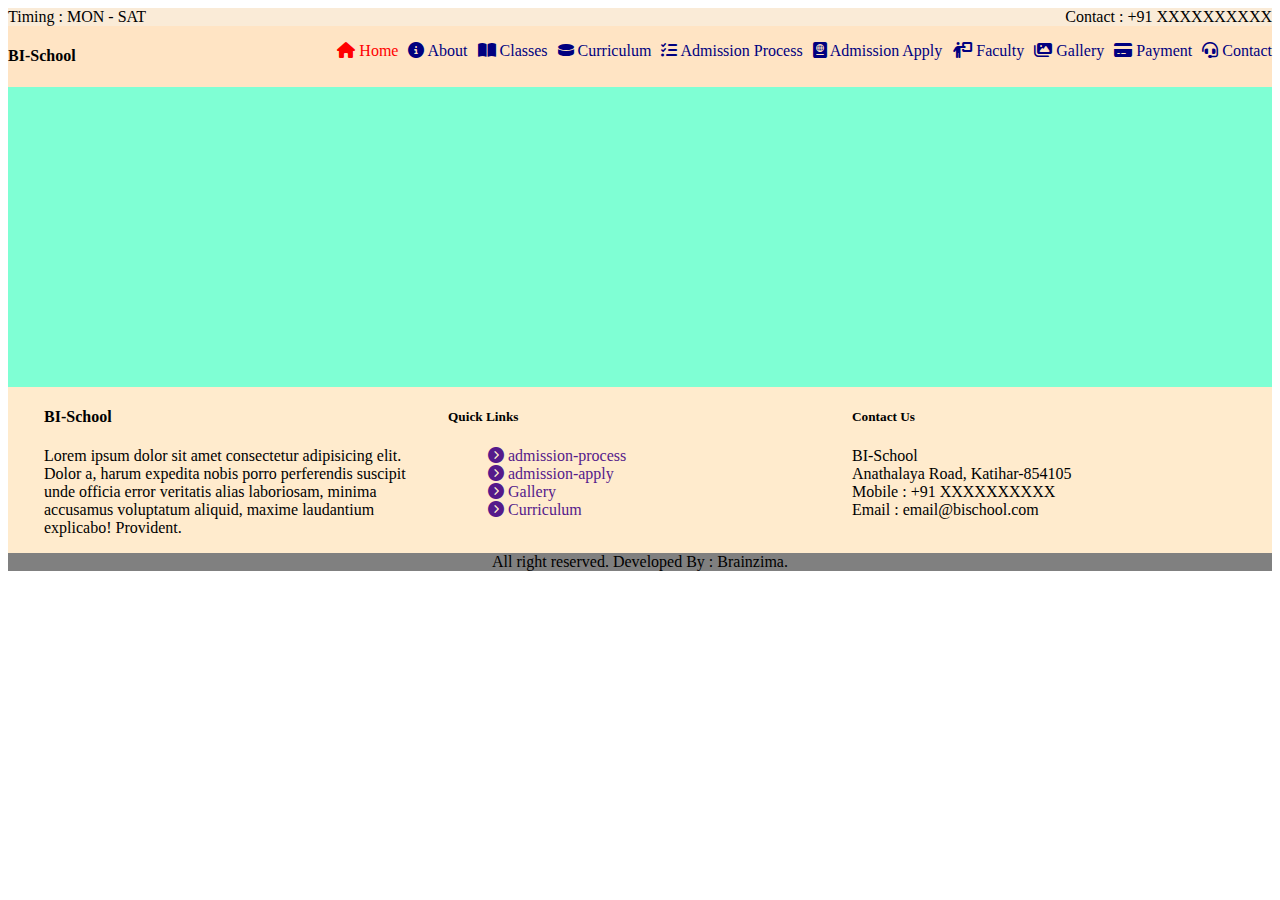
<file: BI-School - v2/index.html>
<!DOCTYPE html>
<html lang="en">
<head>
    <meta charset="UTF-8">
    <meta name="viewport" content="width=device-width, initial-scale=1.0">
    <title>Bi-School</title>
    <link rel="stylesheet" href="assets/css/styles.css">
    <link rel="stylesheet" href="https://cdnjs.cloudflare.com/ajax/libs/font-awesome/6.7.2/css/all.min.css" integrity="sha512-Evv84Mr4kqVGRNSgIGL/F/aIDqQb7xQ2vcrdIwxfjThSH8CSR7PBEakCr51Ck+w+/U6swU2Im1vVX0SVk9ABhg==" crossorigin="anonymous" referrerpolicy="no-referrer" />
</head>
<body>
    <!-- header section start -->
     <header>
        <div class="above-nav">
            <div class="timing">
                Timing : MON - SAT
            </div>
            <div class="contact-num">
                Contact : +91 XXXXXXXXXX
            </div>
        </div>
        <nav class="navbar">
            <div class="logo">
                <h4>BI-School</h4>
            </div>
            <div class="menu">
                <ul>
                    <li ><a href="index.html" class="active"> <i class="fa-solid fa-house"></i> Home</a></li>
                    <li><a href="about.html"><i class="fa-solid fa-circle-info"></i> About</a></li>
                    <li><a href="classes.html"><i class="fa-solid fa-book-open"></i> Classes</a></li>
                    <li><a href="curriculum.html"><i class="fa-solid fa-hockey-puck"></i> Curriculum</a></li>
                    <li><a href="admission-process.html"><i class="fa-solid fa-list-check"></i> Admission Process</a></li>
                    <li><a href="admission-apply.html"><i class="fa-solid fa-passport"></i> Admission Apply</a></li>
                    <li><a href="faculty.html"><i class="fa-solid fa-person-chalkboard"></i> Faculty</a></li>
                    <li><a href="gallery.html"> <i class="fa-solid fa-images"></i> Gallery</a></li>
                    <li><a href="payment.html"><i class="fa-solid fa-credit-card"></i> Payment</a></li>
                    <li><a href="contact.html"><i class="fa-solid fa-headset"></i> Contact</a></li>
                </ul>
            </div>
        </nav>
     </header>
    <!-- header section end -->

    <!-- main section start  -->
    <main>
        
    </main>
    <!-- main section end  -->


    <footer>
        <div class="footer-info">
            <div class="footer-logo">
                <h4>BI-School</h4>
                <p>Lorem ipsum dolor sit amet consectetur adipisicing elit. Dolor a, harum expedita nobis porro perferendis suscipit unde officia error veritatis alias laboriosam, minima accusamus voluptatum aliquid, maxime laudantium explicabo! Provident.</p>
            </div>
            <div class="footer-links">
                <h5>Quick Links</h5>
                <ul>
                    <li><a href=""><i class="fa-solid fa-circle-chevron-right"></i> admission-process</a></li>
                    <li><a href=""><i class="fa-solid fa-circle-chevron-right"></i> admission-apply</a></li>
                    <li><a href=""><i class="fa-solid fa-circle-chevron-right"></i> Gallery</a></li>
                    <li><a href=""><i class="fa-solid fa-circle-chevron-right"></i> Curriculum</a></li>
                </ul>

            </div>
            <div class="footer-contact">
                <h5>Contact Us</h5>
                <p>
                    BI-School <br>
                    Anathalaya Road, Katihar-854105 <br>
                    Mobile : +91 XXXXXXXXXX <br>
                    Email : email@bischool.com
                </p>
            </div>
        </div>
        <div class="footer-copy">
            All right reserved. Developed By : Brainzima.
        </div>
    </footer>


</body>
</html>
</file>
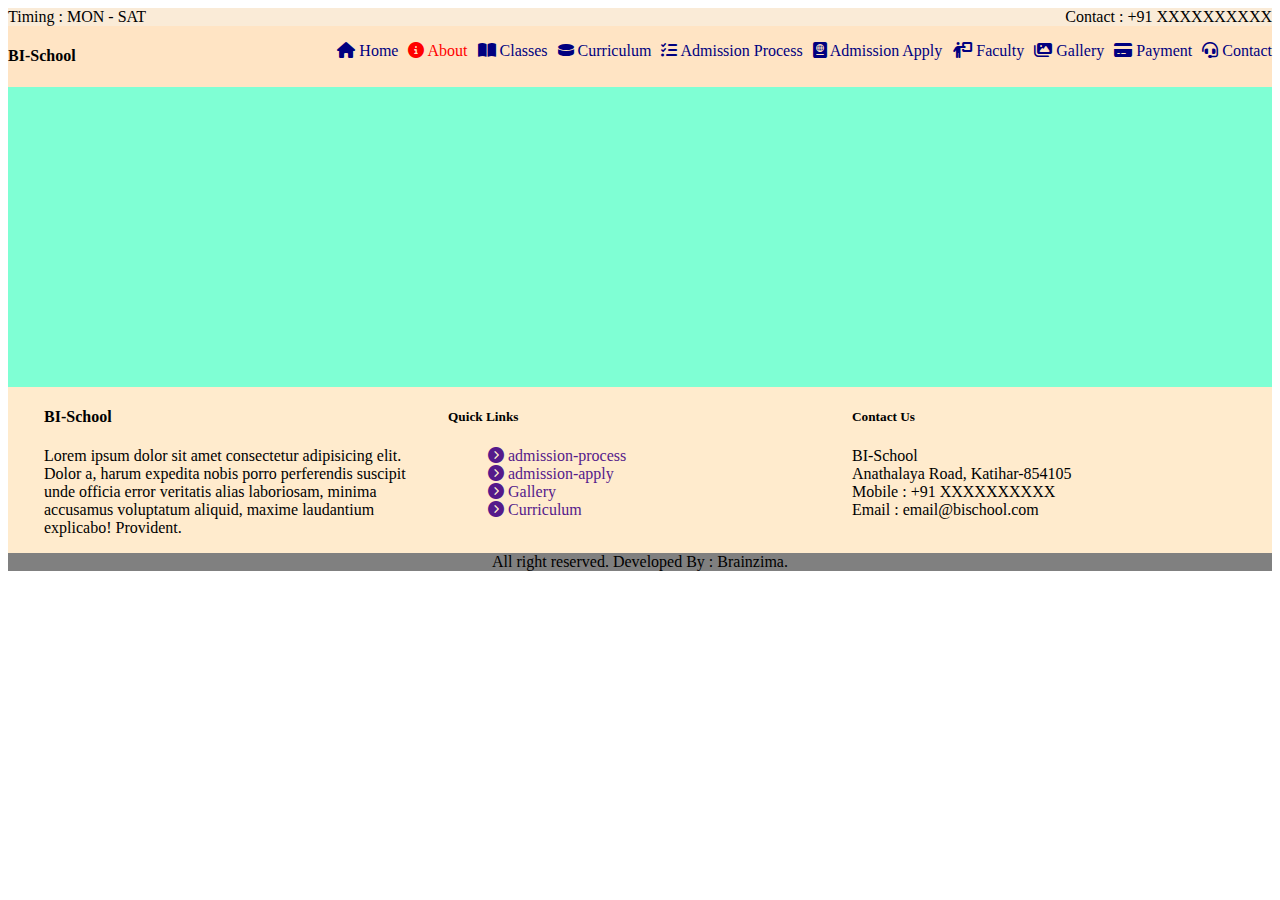
<file: BI-School - v2/about.html>
<!DOCTYPE html>
<html lang="en">
<head>
    <meta charset="UTF-8">
    <meta name="viewport" content="width=device-width, initial-scale=1.0">
    <title>Bi-School</title>
    <link rel="stylesheet" href="assets/css/styles.css">
    <link rel="stylesheet" href="https://cdnjs.cloudflare.com/ajax/libs/font-awesome/6.7.2/css/all.min.css" integrity="sha512-Evv84Mr4kqVGRNSgIGL/F/aIDqQb7xQ2vcrdIwxfjThSH8CSR7PBEakCr51Ck+w+/U6swU2Im1vVX0SVk9ABhg==" crossorigin="anonymous" referrerpolicy="no-referrer" />
</head>
<body>
    <!-- header section start -->
     <header>
        <div class="above-nav">
            <div class="timing">
                Timing : MON - SAT
            </div>
            <div class="contact-num">
                Contact : +91 XXXXXXXXXX
            </div>
        </div>
        <nav class="navbar">
            <div class="logo">
                <h4>BI-School</h4>
            </div>
            <div class="menu">
                <ul>
                    <li ><a href="index.html" > <i class="fa-solid fa-house"></i> Home</a></li>
                    <li><a href="about.html" class="active"><i class="fa-solid fa-circle-info"></i> About</a></li>
                    <li><a href="classes.html"><i class="fa-solid fa-book-open"></i> Classes</a></li>
                    <li><a href="curriculum.html"><i class="fa-solid fa-hockey-puck"></i> Curriculum</a></li>
                    <li><a href="admission-process.html"><i class="fa-solid fa-list-check"></i> Admission Process</a></li>
                    <li><a href="admission-apply.html"><i class="fa-solid fa-passport"></i> Admission Apply</a></li>
                    <li><a href="faculty.html"><i class="fa-solid fa-person-chalkboard"></i> Faculty</a></li>
                    <li><a href="gallery.html"> <i class="fa-solid fa-images"></i> Gallery</a></li>
                    <li><a href="payment.html"><i class="fa-solid fa-credit-card"></i> Payment</a></li>
                    <li><a href="contact.html"><i class="fa-solid fa-headset"></i> Contact</a></li>
                </ul>
            </div>
        </nav>
     </header>
    <!-- header section end -->

    <!-- main section start  -->
    <main>
        
    </main>
    <!-- main section end  -->


    <footer>
        <div class="footer-info">
            <div class="footer-logo">
                <h4>BI-School</h4>
                <p>Lorem ipsum dolor sit amet consectetur adipisicing elit. Dolor a, harum expedita nobis porro perferendis suscipit unde officia error veritatis alias laboriosam, minima accusamus voluptatum aliquid, maxime laudantium explicabo! Provident.</p>
            </div>
            <div class="footer-links">
                <h5>Quick Links</h5>
                <ul>
                    <li><a href=""><i class="fa-solid fa-circle-chevron-right"></i> admission-process</a></li>
                    <li><a href=""><i class="fa-solid fa-circle-chevron-right"></i> admission-apply</a></li>
                    <li><a href=""><i class="fa-solid fa-circle-chevron-right"></i> Gallery</a></li>
                    <li><a href=""><i class="fa-solid fa-circle-chevron-right"></i> Curriculum</a></li>
                </ul>

            </div>
            <div class="footer-contact">
                <h5>Contact Us</h5>
                <p>
                    BI-School <br>
                    Anathalaya Road, Katihar-854105 <br>
                    Mobile : +91 XXXXXXXXXX <br>
                    Email : email@bischool.com
                </p>
            </div>
        </div>
        <div class="footer-copy">
            All right reserved. Developed By : Brainzima.
        </div>
    </footer>


</body>
</html>
</file>
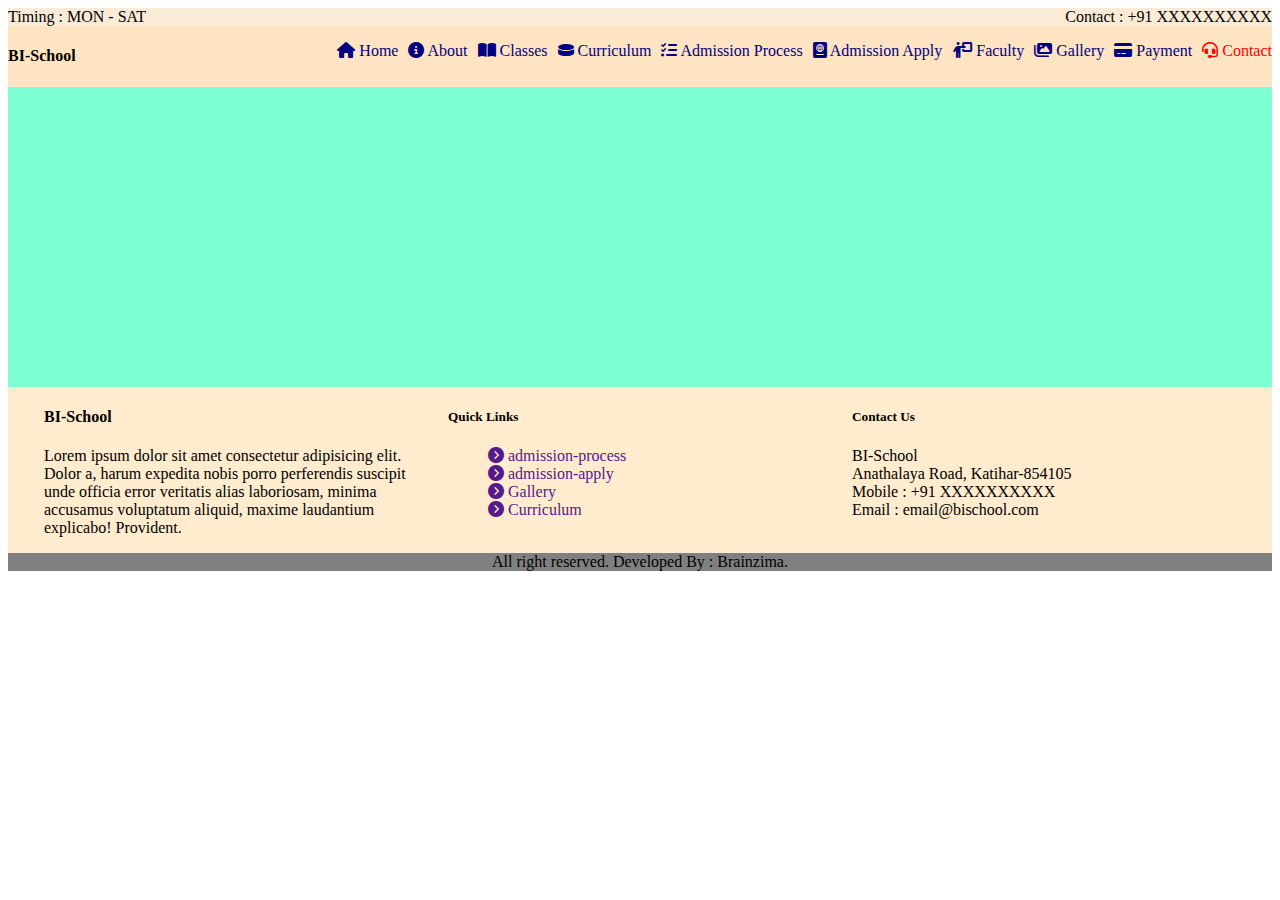
<file: BI-School - v2/contact.html>
<!DOCTYPE html>
<html lang="en">
<head>
    <meta charset="UTF-8">
    <meta name="viewport" content="width=device-width, initial-scale=1.0">
    <title>Bi-School</title>
    <link rel="stylesheet" href="assets/css/styles.css">
    <link rel="stylesheet" href="https://cdnjs.cloudflare.com/ajax/libs/font-awesome/6.7.2/css/all.min.css" integrity="sha512-Evv84Mr4kqVGRNSgIGL/F/aIDqQb7xQ2vcrdIwxfjThSH8CSR7PBEakCr51Ck+w+/U6swU2Im1vVX0SVk9ABhg==" crossorigin="anonymous" referrerpolicy="no-referrer" />
</head>
<body>
    <!-- header section start -->
     <header>
        <div class="above-nav">
            <div class="timing">
                Timing : MON - SAT
            </div>
            <div class="contact-num">
                Contact : +91 XXXXXXXXXX
            </div>
        </div>
        <nav class="navbar">
            <div class="logo">
                <h4>BI-School</h4>
            </div>
            <div class="menu">
                <ul>
                    <li ><a href="index.html" > <i class="fa-solid fa-house"></i> Home</a></li>
                    <li><a href="about.html"><i class="fa-solid fa-circle-info"></i> About</a></li>
                    <li><a href="classes.html"><i class="fa-solid fa-book-open"></i> Classes</a></li>
                    <li><a href="curriculum.html"><i class="fa-solid fa-hockey-puck"></i> Curriculum</a></li>
                    <li><a href="admission-process.html"><i class="fa-solid fa-list-check"></i> Admission Process</a></li>
                    <li><a href="admission-apply.html"><i class="fa-solid fa-passport"></i> Admission Apply</a></li>
                    <li><a href="faculty.html"><i class="fa-solid fa-person-chalkboard"></i> Faculty</a></li>
                    <li><a href="gallery.html"> <i class="fa-solid fa-images"></i> Gallery</a></li>
                    <li><a href="payment.html"><i class="fa-solid fa-credit-card"></i> Payment</a></li>
                    <li><a href="contact.html" class="active"><i class="fa-solid fa-headset"></i> Contact</a></li>
                </ul>
            </div>
        </nav>
     </header>
    <!-- header section end -->

    <!-- main section start  -->
    <main>
        
    </main>
    <!-- main section end  -->


    <footer>
        <div class="footer-info">
            <div class="footer-logo">
                <h4>BI-School</h4>
                <p>Lorem ipsum dolor sit amet consectetur adipisicing elit. Dolor a, harum expedita nobis porro perferendis suscipit unde officia error veritatis alias laboriosam, minima accusamus voluptatum aliquid, maxime laudantium explicabo! Provident.</p>
            </div>
            <div class="footer-links">
                <h5>Quick Links</h5>
                <ul>
                    <li><a href=""><i class="fa-solid fa-circle-chevron-right"></i> admission-process</a></li>
                    <li><a href=""><i class="fa-solid fa-circle-chevron-right"></i> admission-apply</a></li>
                    <li><a href=""><i class="fa-solid fa-circle-chevron-right"></i> Gallery</a></li>
                    <li><a href=""><i class="fa-solid fa-circle-chevron-right"></i> Curriculum</a></li>
                </ul>

            </div>
            <div class="footer-contact">
                <h5>Contact Us</h5>
                <p>
                    BI-School <br>
                    Anathalaya Road, Katihar-854105 <br>
                    Mobile : +91 XXXXXXXXXX <br>
                    Email : email@bischool.com
                </p>
            </div>
        </div>
        <div class="footer-copy">
            All right reserved. Developed By : Brainzima.
        </div>
    </footer>


</body>
</html>
</file>
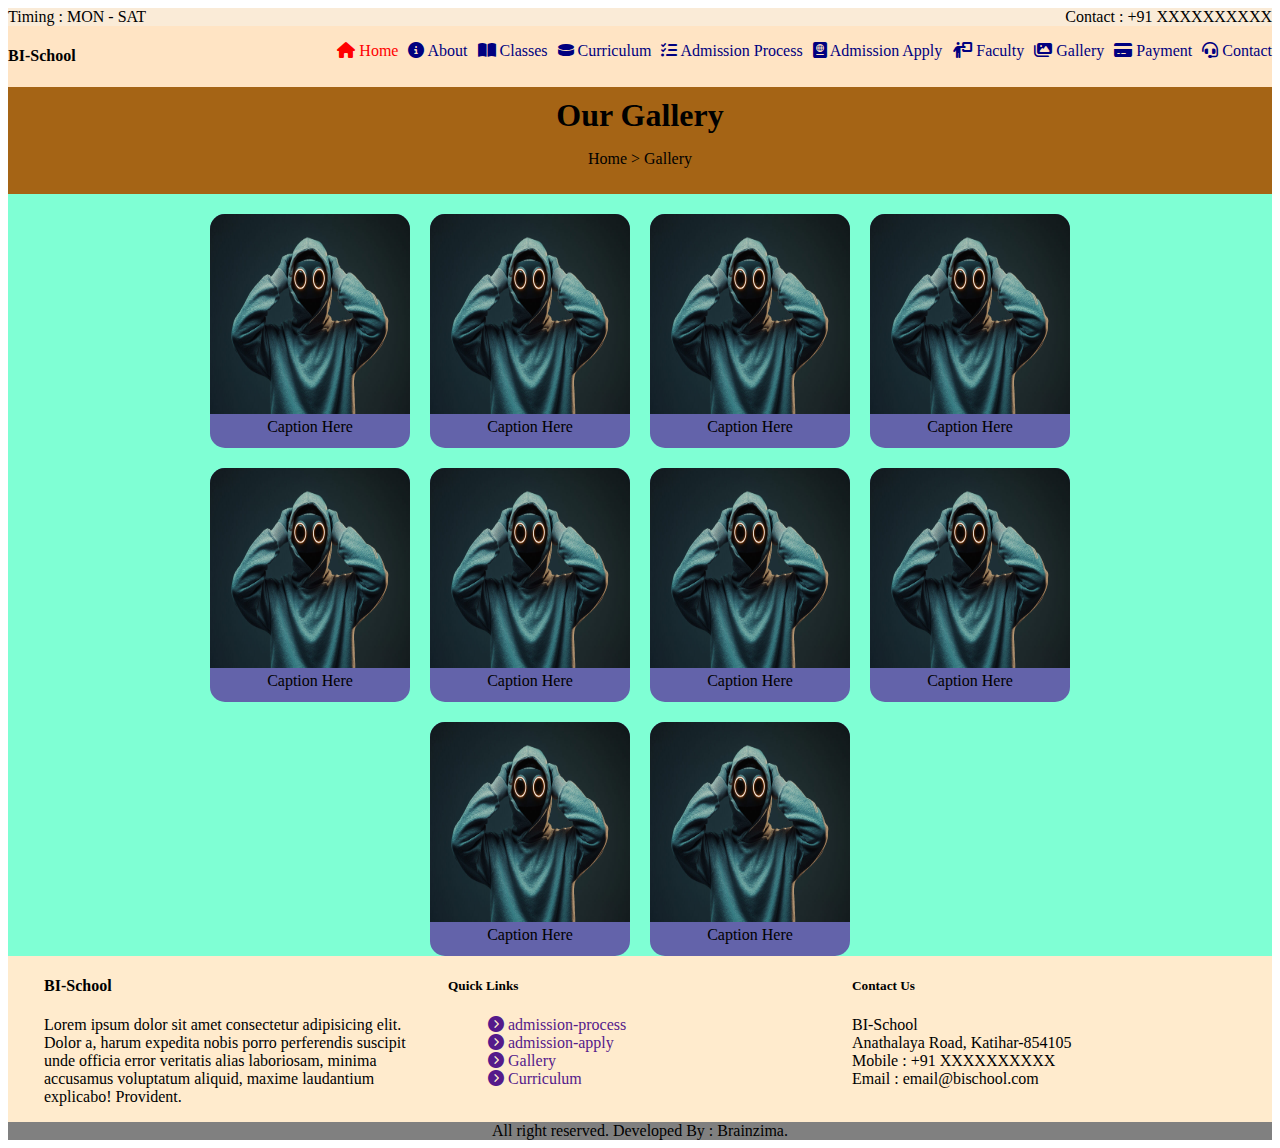
<file: BI-School - v2/gallery.html>
<!DOCTYPE html>
<html lang="en">
<head>
    <meta charset="UTF-8">
    <meta name="viewport" content="width=device-width, initial-scale=1.0">
    <title>Bi-School</title>
    <link rel="stylesheet" href="assets/css/styles.css">
    <link rel="stylesheet" href="https://cdnjs.cloudflare.com/ajax/libs/font-awesome/6.7.2/css/all.min.css" integrity="sha512-Evv84Mr4kqVGRNSgIGL/F/aIDqQb7xQ2vcrdIwxfjThSH8CSR7PBEakCr51Ck+w+/U6swU2Im1vVX0SVk9ABhg==" crossorigin="anonymous" referrerpolicy="no-referrer" />
</head>
<body>
    <!-- header section start -->
     <header>
        <div class="above-nav">
            <div class="timing">
                Timing : MON - SAT
            </div>
            <div class="contact-num">
                Contact : +91 XXXXXXXXXX
            </div>
        </div>
        <nav class="navbar">
            <div class="logo">
                <h4>BI-School</h4>
            </div>
            <div class="menu">
                <ul>
                    <li ><a href="index.html" class="active"> <i class="fa-solid fa-house"></i> Home</a></li>
                    <li><a href="about.html"><i class="fa-solid fa-circle-info"></i> About</a></li>
                    <li><a href="classes.html"><i class="fa-solid fa-book-open"></i> Classes</a></li>
                    <li><a href="curriculum.html"><i class="fa-solid fa-hockey-puck"></i> Curriculum</a></li>
                    <li><a href="admission-process.html"><i class="fa-solid fa-list-check"></i> Admission Process</a></li>
                    <li><a href="admission-apply.html"><i class="fa-solid fa-passport"></i> Admission Apply</a></li>
                    <li><a href="faculty.html"><i class="fa-solid fa-person-chalkboard"></i> Faculty</a></li>
                    <li><a href="gallery.html"> <i class="fa-solid fa-images"></i> Gallery</a></li>
                    <li><a href="payment.html"><i class="fa-solid fa-credit-card"></i> Payment</a></li>
                    <li><a href="contact.html"><i class="fa-solid fa-headset"></i> Contact</a></li>
                </ul>
            </div>
        </nav>
     </header>
    <!-- header section end -->

    <!-- main section start  -->
    <main>
        <!-- breadcrumb start  -->
        <div class="breadcrumb">
            <h1>Our Gallery</h1>
            <p>Home > Gallery</p>
        </div>
        <!-- breadcrumb end -->

        <!-- gallery start  -->
        <div class="gallery">
            
            <!-- single gallery start  -->
             <div class="single-gallery">
                <div class="gallery-image">
                    <img src="assets/images/gallery1.png" alt="">
                </div>
                <div class="gallery-caption">
                    Caption Here
                </div>
             </div>
            <!-- single gallery end  -->

            <!-- single gallery start  -->
            <div class="single-gallery">
                <div class="gallery-image">
                    <img src="assets/images/gallery1.png" alt="">
                </div>
                <div class="gallery-caption">
                    Caption Here
                </div>
             </div>
            <!-- single gallery end  -->

            <!-- single gallery start  -->
            <div class="single-gallery">
                <div class="gallery-image">
                    <img src="assets/images/gallery1.png" alt="">
                </div>
                <div class="gallery-caption">
                    Caption Here
                </div>
             </div>
            <!-- single gallery end  -->

            <!-- single gallery start  -->
            <div class="single-gallery">
                <div class="gallery-image">
                    <img src="assets/images/gallery1.png" alt="">
                </div>
                <div class="gallery-caption">
                    Caption Here
                </div>
             </div>
            <!-- single gallery end  -->

            <!-- single gallery start  -->
            <div class="single-gallery">
                <div class="gallery-image">
                    <img src="assets/images/gallery1.png" alt="">
                </div>
                <div class="gallery-caption">
                    Caption Here
                </div>
             </div>
            <!-- single gallery end  -->

            <!-- single gallery start  -->
            <div class="single-gallery">
                <div class="gallery-image">
                    <img src="assets/images/gallery1.png" alt="">
                </div>
                <div class="gallery-caption">
                    Caption Here
                </div>
             </div>
            <!-- single gallery end  -->

            <!-- single gallery start  -->
            <div class="single-gallery">
                <div class="gallery-image">
                    <img src="assets/images/gallery1.png" alt="">
                </div>
                <div class="gallery-caption">
                    Caption Here
                </div>
             </div>
            <!-- single gallery end  -->

            <!-- single gallery start  -->
            <div class="single-gallery">
                <div class="gallery-image">
                    <img src="assets/images/gallery1.png" alt="">
                </div>
                <div class="gallery-caption">
                    Caption Here
                </div>
             </div>
            <!-- single gallery end  -->

            <!-- single gallery start  -->
            <div class="single-gallery">
                <div class="gallery-image">
                    <img src="assets/images/gallery1.png" alt="">
                </div>
                <div class="gallery-caption">
                    Caption Here
                </div>
             </div>
            <!-- single gallery end  -->

            <!-- single gallery start  -->
            <div class="single-gallery">
                <div class="gallery-image">
                    <img src="assets/images/gallery1.png" alt="">
                </div>
                <div class="gallery-caption">
                    Caption Here
                </div>
             </div>
            <!-- single gallery end  -->
            
        </div>
        <!-- gallery end  -->
        
    </main>
    <!-- main section end  -->


    <footer>
        <div class="footer-info">
            <div class="footer-logo">
                <h4>BI-School</h4>
                <p>Lorem ipsum dolor sit amet consectetur adipisicing elit. Dolor a, harum expedita nobis porro perferendis suscipit unde officia error veritatis alias laboriosam, minima accusamus voluptatum aliquid, maxime laudantium explicabo! Provident.</p>
            </div>
            <div class="footer-links">
                <h5>Quick Links</h5>
                <ul>
                    <li><a href=""><i class="fa-solid fa-circle-chevron-right"></i> admission-process</a></li>
                    <li><a href=""><i class="fa-solid fa-circle-chevron-right"></i> admission-apply</a></li>
                    <li><a href=""><i class="fa-solid fa-circle-chevron-right"></i> Gallery</a></li>
                    <li><a href=""><i class="fa-solid fa-circle-chevron-right"></i> Curriculum</a></li>
                </ul>

            </div>
            <div class="footer-contact">
                <h5>Contact Us</h5>
                <p>
                    BI-School <br>
                    Anathalaya Road, Katihar-854105 <br>
                    Mobile : +91 XXXXXXXXXX <br>
                    Email : email@bischool.com
                </p>
            </div>
        </div>
        <div class="footer-copy">
            All right reserved. Developed By : Brainzima.
        </div>
    </footer>


</body>
</html>
</file>
<file: BI-School - v2/assets/css/styles.css>
.above-nav{
    background-color: antiquewhite;
    display: flex;
    justify-content: space-between;
}
.navbar{
    background-color: bisque;
    display: flex;
    justify-content: space-between;
}
.menu > ul {
    list-style: none;
    display: flex;
    gap: 10px;
}
.menu > ul > li > a{
    text-decoration: none;
    color: navy;
}
.active{
    color: red!important;
}


main{
    min-height: 300px;
    background-color: aquamarine;
}
.breadcrumb{
    background-color: rgb(165, 100, 21);
    text-align: center;
    padding-top: 10px;
    padding-bottom: 10px;
    
}
.breadcrumb > h1{
    margin: 0;
}

.gallery{
    display: flex;
    gap: 20px;
    flex-wrap: wrap;
    width: 80vw;
    margin: auto;
    justify-content: center;
    margin-top: 20px;
}
.single-gallery{
    width: 200px;
    background-color: rgb(99, 99, 170);
    border-radius: 15px;
}
.gallery-image img{
    width: 200px;
    height: 200px;
    border-top-left-radius: 15px;
    border-top-right-radius: 15px;
}
.gallery-caption{
    text-align: center;
    height: 30px;
    border-bottom-left-radius: 15px;
    border-bottom-right-radius: 15px;
}

.footer-info{
    background-color: blanchedalmond;
    display: flex;
    justify-content: center;
    gap: 20px;
}
.footer-logo, .footer-links, .footer-contact{
    width: 30vw;
}
.footer-links > ul {
    list-style: none;
}
.footer-links > ul > li > a{
    text-decoration: none;
}

.footer-copy{
    text-align: center;
    background-color: gray;
}
</file>
